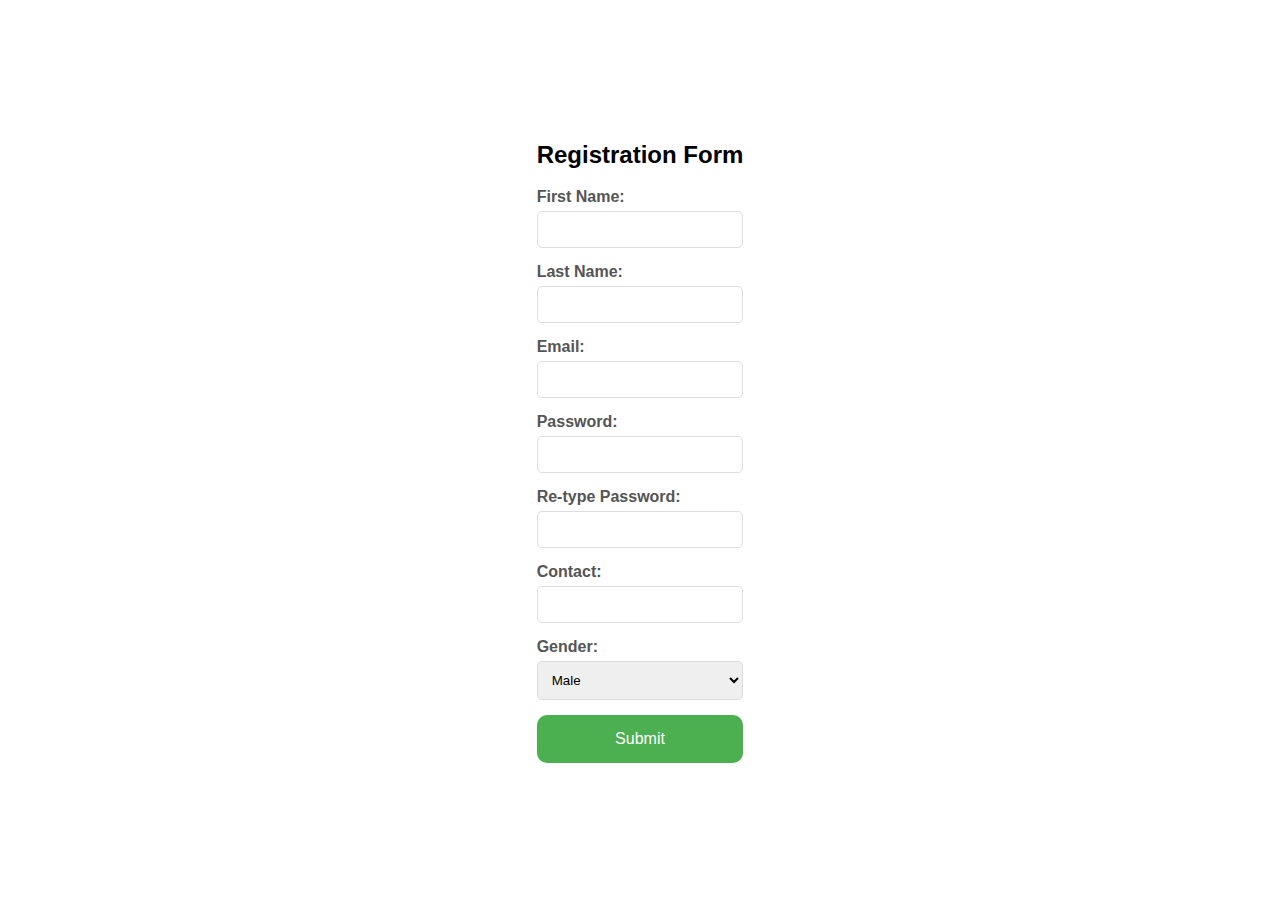
<file: studentreg.html>
<html lang="en">

<head>
    <meta charset="UTF-8" />
    <meta name="viewport" content="width=device-width, initial-scale=1.0" />
    <title>HTML Registration Form</title>
    <style>
        body {
            font-family: Arial, sans-serif;
            margin: 0;
            padding: 0;
            display: flex;
            justify-content: center;
            align-items: center;
            height: 100vh;
        }


        label {
            display: block;
            margin-bottom: 5px;
            color: #555;
            font-weight: bold;
        }

        input[type="text"],
        input[type="email"],
        input[type="password"],
        select {
            width: 100%;
            margin-bottom: 15px;
            padding: 10px;
            box-sizing: border-box;
            border: 1px solid #ddd;
            border-radius: 5px;
        }

        button[type="submit"] {
            padding: 15px;
            border-radius: 10px;
            border: none;
            background-color: #4caf50;
            color: white;
            cursor: pointer;
            width: 100%;
            font-size: 16px;
        }
    </style>
</head>

<body>
    <div class="main">
        <h2>Registration Form</h2>
        <form action="">
            <label for="first">First Name:</label>
            <input type="text" id="first" name="first" required />

            <label for="last">Last Name:</label>
            <input type="text" id="last" name="last" required />

            <label for="email">Email:</label>
            <input type="email" id="email" name="email" required />

            <label for="password">Password:</label>
            <input type="password" id="password" name="password"
                   pattern="^(?=.*\d)(?=.*[a-zA-Z])(?=.*[^a-zA-Z0-9])\S{8,}$" 
                   title="Password must contain at least one number, 
                           one alphabet, one symbol, and be at 
                           least 8 characters long" required />

            <label for="repassword">Re-type Password:</label>
            <input type="password" id="repassword" name="repassword" required />

            <label for="mobile">Contact:</label>
            <input type="text" id="mobile" name="mobile" maxlength="10" required />

            <label for="gender">Gender:</label>
            <select id="gender" name="gender" required>
                <option value="male">
                    Male
                </option>
                <option value="female">
                    Female
                </option>
                <option value="other">
                    Other
                </option>
            </select>

            <button type="submit">
                Submit
            </button>
        </form>
    </div>
</body>
</file>
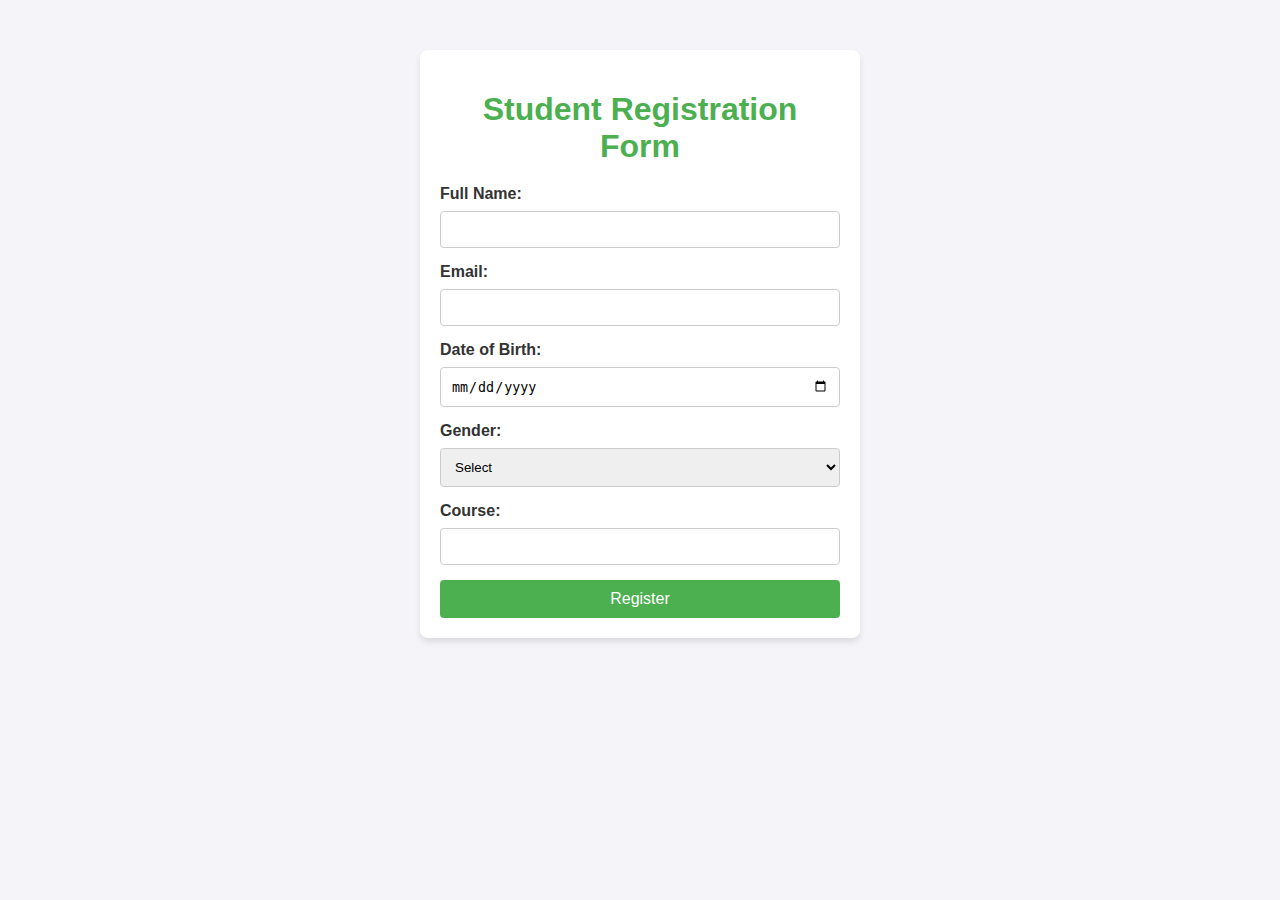
<file: studentreghtml.html>
<!DOCTYPE html>
<html lang="en">
<head>
  <meta charset="UTF-8">
  <meta name="viewport" content="width=device-width, initial-scale=1.0">
  <title>Student Registration Form</title>
  <link rel="stylesheet" href="studentregcss.css"> <!-- Link to the CSS file -->
</head>
<body>
  <div class="form-container">
    <h1>Student Registration Form</h1>
    <form>
      <label for="name">Full Name:</label>
      <input type="text" id="name" name="name" required>

      <label for="email">Email:</label>
      <input type="email" id="email" name="email" required>

      <label for="dob">Date of Birth:</label>
      <input type="date" id="dob" name="dob" required>

      <label for="gender">Gender:</label>
      <select id="gender" name="gender" required>
        <option value="">Select</option>
        <option value="male">Male</option>
        <option value="female">Female</option>
        <option value="other">Other</option>
      </select>

      <label for="course">Course:</label>
      <input type="text" id="course" name="course" required>

      <button type="submit">Register</button>
    </form>
  </div>
</body>
</html>
</file>
<file: studentregcss.css>
body {
  margin: 0;
  font-family: Arial, sans-serif;
  background-color: #f4f4f9;
  color: #333;
}

/* Form Container */
.form-container {
  max-width: 400px;
  margin: 50px auto;
  padding: 20px;
  background: #fff;
  border-radius: 8px;
  box-shadow: 0 4px 6px rgba(0, 0, 0, 0.1);
}

/* Form Heading */
.form-container h1 {
  text-align: center;
  margin-bottom: 20px;
  color: #4CAF50;
}

/* Form Labels */
label {
  display: block;
  margin-bottom: 8px;
  font-weight: bold;
}

/* Form Inputs */
input, select {
  width: 100%;
  padding: 10px;
  margin-bottom: 15px;
  border: 1px solid #ccc;
  border-radius: 4px;
  box-sizing: border-box;
}

/* Submit Button */
button {
  width: 100%;
  padding: 10px;
  background-color: #4CAF50;
  color: white;
  border: none;
  border-radius: 4px;
  cursor: pointer;
  font-size: 16px;
}

button:hover {
  background-color: #45a049;
}
</file>
